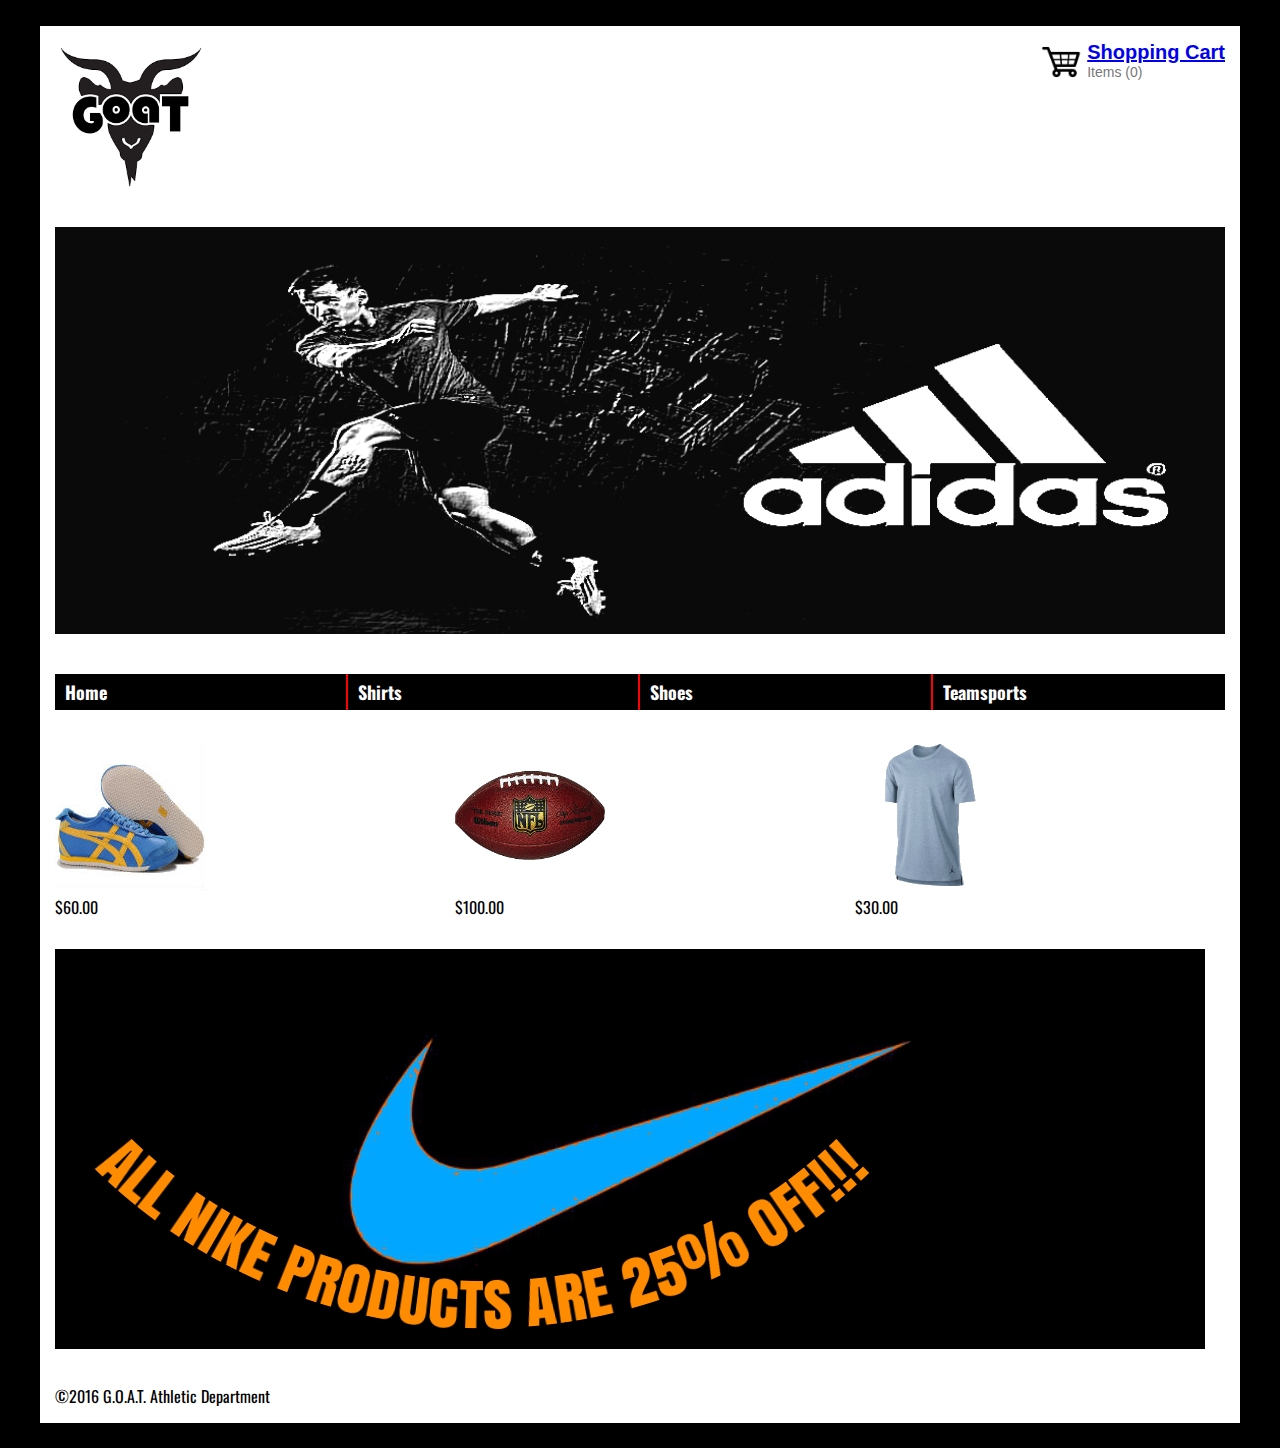
<file: index.html>
<!DOCTYPE html>

<html lang="en">
<head>
<title>G.O.A.T. Athletic Department: Home</title>
<link rel="icon" href="img/goat3.png">

<!-- Stylesheets -->
<link href='https://fonts.googleapis.com/css?family=Oswald:700' rel='stylesheet' type='text/css'>
<link rel="stylesheet" href="css/grid_6.css">
<link rel="stylesheet" href="css/main.css">
<link rel="stylesheet" href="css/cart.css">
<link rel="stylesheet" href="css/owl.carousel.css">
<link rel="stylesheet" href="css/owl.theme.default.css">
<meta name="viewport" content="width=device-width, initial-scale=1">

<meta charset="utf-8">
<meta name="viewport" content="width=device-width, initial-scale=1">

<meta charset="utf-8">
<meta name="viewport" content="width=device-width, initial-scale=1">
</head>

<body onload="loadCart()">

<header>
    
<div class="container">
    
    <div class="row">
        
        <div class="two-thirds static-mobile">
            <img src="img/goat3.png" alt="logo">
            
        </div>
        
        <div class="one-third">
<!-- begin cart link widget -->
<div id="cart_links">
    <a href="cart.html"><img class="cart_icon" src="img/cart_icon.png" alt="cart icon" /></a>
    <span class="cart_link"><a id="cart_link" href="cart.html">Shopping Cart</a></span> <br />
    <span class="item_count">Items (<span id="item_count">0</span>)</span>
    
</div>
<!-- end widget -->
            
        </div>
        
    </div>
    
    
</div>

</header>

<div class="container">
    
    <div class="row">
        
        <div class="full">
            
        <div id="my-carousel">
            <img src="img/carousel/messi.png" alt="full">
            <img src="img/carousel/us_nike.png" alt="usa">
            <img src="img/carousel/warp.png" alt="warp">
            
        </div>
        </div>
        
    </div>
    
     <div class="row">
        
        <div class="full">
            
    <nav>
        <div class="menu-toggle">
            <span class="icon-bar"></span>
            <span class="icon-bar"></span>
            <span class="icon-bar"></span> 
        </div>
        
        <ul class="main-nav">
        <li><a href="index.html">Home</a></li>
        <li><a href="shirts.html">Shirts</a></li>
        <li><a href="shoes.html">Shoes</a></li>
        <li><a href="teamsports.html">Teamsports</a></li>
        </ul>
    </nav>
            
        </div>
        
    </div>
    
    <div class="row">
        
        <div class="one-third">
            
            
            
            <a href="shoes.html"><img src="img/shoes/asics_gel.jpg" alt="shoe"></a>
            <br>
            $60.00
        </div>
        
         <div class="one-third">
            
            
            
            <a href="teamsports.html"><img src="img/teamsports/NFL-Football.png" alt="football"></a>
            <br>
            $100.00
        </div>
         
          <div class="one-third">
            
            
            
            <a href="shirts.html"><img src="img/shirts/jordan.png" alt="jordan"></a>
            <br>
            $30.00
        </div>
        
    </div>
    
</div>

<footer>
    
    <div class="container">
        
            <div class="row">
        
        <div class="full">
            
            
            <img src="img/carousel/nike2.png" alt="nike">
            
        </div>
        
    </div>
        
        <div class="row hide-mobile">
            
            <div class="full">
                
                
               &copy;2016 G.O.A.T. Athletic Department
                
                  
            </div>
        </div>

    
</footer>

<!-- javascript -->
<script src="js/cart.js"></script>
<script src="js/jquery-2.1.4.min.js"></script>
<script src="js/owl.carousel.min.js"></script>
<script>
    $('#my-carousel').owlCarousel({
        items : 1,
        margin : 15,
        loop : true,
        autoplay : true,
        autoplayHoverPause : true,
        dots : false,
        nav : false,
        autoplayTimeout : 2500
    })
</script>

</body>
</html>
</file>
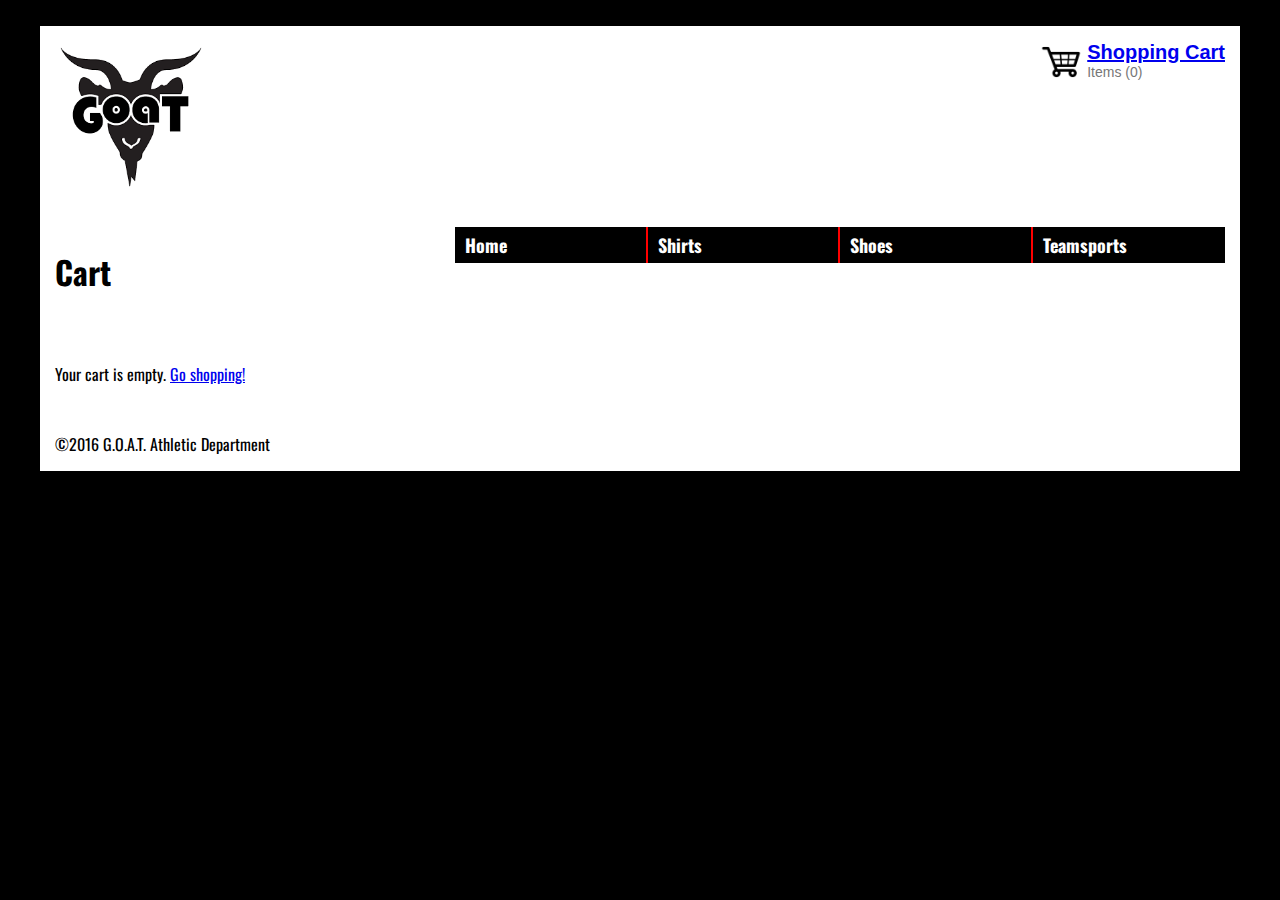
<file: cart.html>
<!DOCTYPE html>

<html lang="en">
<head>
<title>G.O.A.T. Athletic Department: Cart</title>
<link rel="icon" href="img/goat3.png">

<!-- Stylesheets -->
<link href='https://fonts.googleapis.com/css?family=Oswald:700' rel='stylesheet' type='text/css'>
<link rel="stylesheet" href="css/grid_6.css">
<link rel="stylesheet" href="css/main.css">
<link rel="stylesheet" href="css/cart.css">
<link rel="stylesheet" href="css/owl.carousel.css">
<link rel="stylesheet" href="css/owl.theme.default.css">
<meta name="viewport" content="width=device-width, initial-scale=1">

<meta charset="utf-8">
<meta name="viewport" content="width=device-width, initial-scale=1">

<meta charset="utf-8">
<meta name="viewport" content="width=device-width, initial-scale=1">

<meta charset="utf-8">
<meta name="viewport" content="width=device-width, initial-scale=1">
</head>

<body onload="loadCart()">

<header>
    
<div class="container">
    
    <div class="row">
        
        <div class="two-thirds static-mobile">
            <img src="img/goat3.png" alt="logo">
            
        </div>
        
        <div class="one-third">
            <!-- begin cart link widget -->
<div id="cart_links">
    <a href="cart.html"><img class="cart_icon" src="img/cart_icon.png" alt="cart icon" /></a>
    <span class="cart_link"><a id="cart_link" href="cart.html">Shopping Cart</a></span> <br />
    <span class="item_count">Items (<span id="item_count">0</span>)</span>
    
</div>
<!-- end widget -->
            
        </div>
        
    </div>
    
     <div class="row">
        
        <div class="one-third">
            
            <h1>Cart</h1>
            
        </div>
        
        <div class="two-thirds static-mobile">
           <nav>
        <ul class="main-nav">
        <li><a href="index.html">Home</a></li>
        <li><a href="shirts.html">Shirts</a></li>
        <li><a href="shoes.html">Shoes</a></li>
        <li><a href="teamsports.html">Teamsports</a></li>
        </ul>
    </nav>
        </div>
        
    </div>
    
</div>

</header>
    
<div class="container">
    
    <div class="row">
        
        <div class="full">
            
            <div id="cart"></div>
            
        </div>
        
    </div>
    
</div>

<footer>
    
    <div class="container">
        <div class="row hide-mobile">
            
             <div class="full">
                
                
               &copy;2016 G.O.A.T. Athletic Department
                
                  
            </div>
        </div>
    
</footer>

<!-- javascript -->
<script src="js/cart.js"></script>
<script src="js/jquery-2.1.4.min.js"></script>

</body>
</html>
</file>
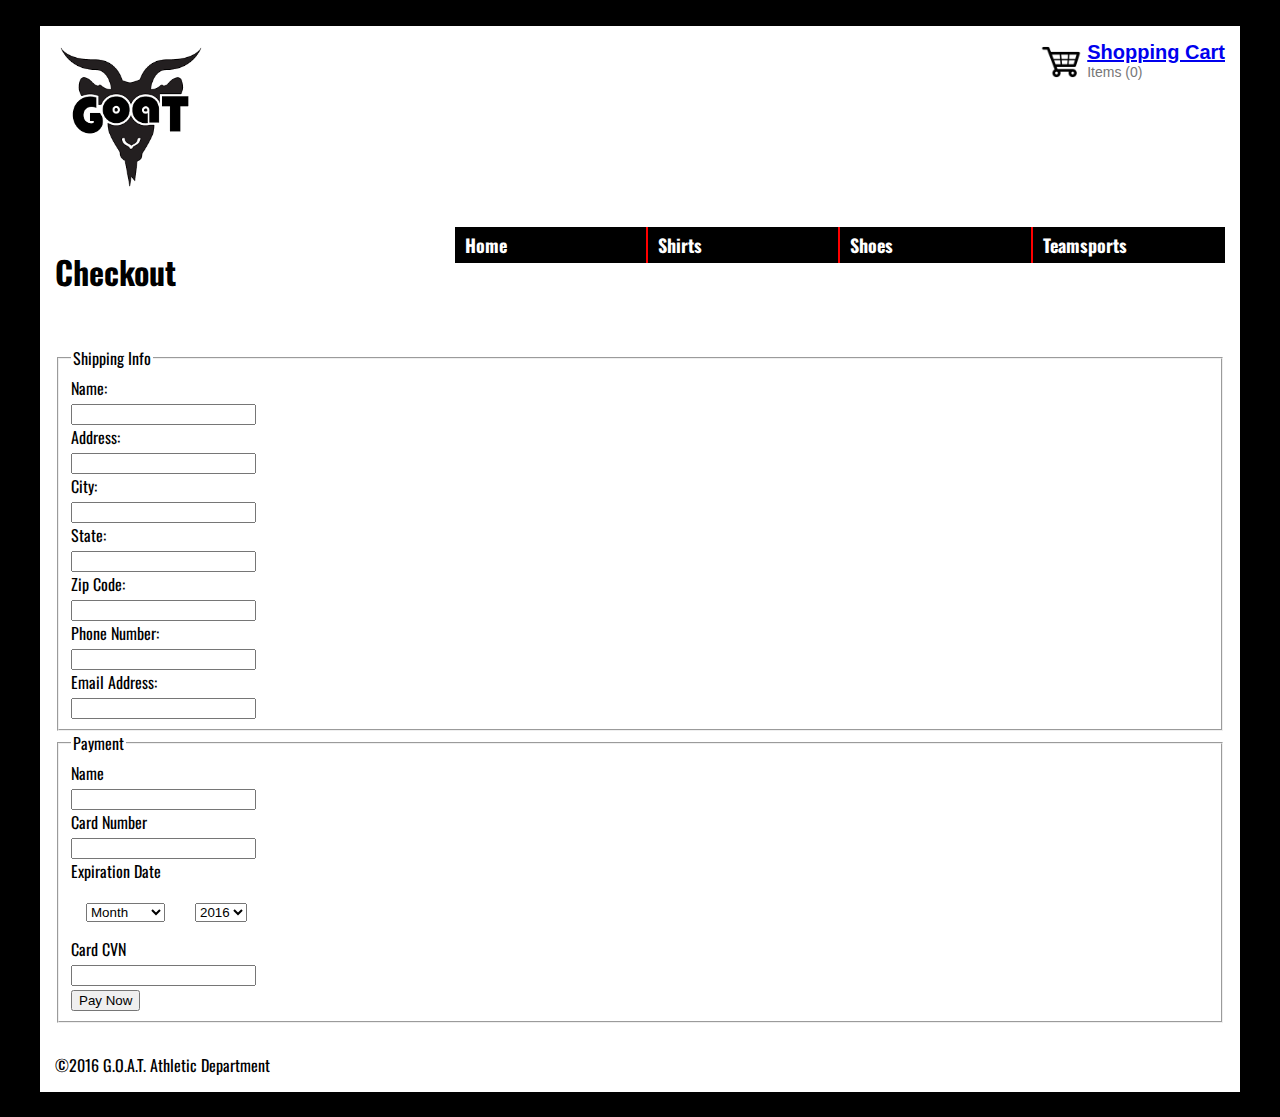
<file: checkout.html>
<!DOCTYPE html>

<html lang="en">
<head>
<title>G.O.A.T. Athletic Department: Checkout</title>
<link rel="icon" href="img/goat3.png">

<!-- Stylesheets -->
<link href='https://fonts.googleapis.com/css?family=Oswald:700' rel='stylesheet' type='text/css'>
<link rel="stylesheet" href="css/grid_6.css">
<link rel="stylesheet" href="css/main.css">
<link rel="stylesheet" href="css/cart.css">
<link rel="stylesheet" href="css/owl.carousel.css">
<link rel="stylesheet" href="css/owl.theme.default.css">
<meta name="viewport" content="width=device-width, initial-scale=1">

<meta charset="utf-8">
<meta name="viewport" content="width=device-width, initial-scale=1">

<meta charset="utf-8">
<meta name="viewport" content="width=device-width, initial-scale=1">

<meta charset="utf-8">
<meta name="viewport" content="width=device-width, initial-scale=1">
</head>

<body onload="loadCart()">

<header>
    
<div class="container">
    
    <div class="row">
        
        <div class="two-thirds static-mobile">
            <img src="img/goat3.png" alt="logo">
            
        </div>
        
        <div class="one-third">
            <!-- begin cart link widget -->
<div id="cart_links">
    <a href="cart.html"><img class="cart_icon" src="img/cart_icon.png" alt="cart icon" /></a>
    <span class="cart_link"><a id="cart_link" href="cart.html">Shopping Cart</a></span> <br />
    <span class="item_count">Items (<span id="item_count">0</span>)</span>
    
</div>
<!-- end widget -->
            
        </div>
        
    </div>
    
     <div class="row">
        
        <div class="one-third">
            
            <h1>Checkout</h1>
            
        </div>
        
        <div class="two-thirds static-mobile">
           <nav>
        <ul class="main-nav">
        <li><a href="index.html">Home</a></li>
        <li><a href="shirts.html">Shirts</a></li>
        <li><a href="shoes.html">Shoes</a></li>
        <li><a href="teamsports.html">Teamsports</a></li>
        </ul>
    </nav>
        </div>
        
    </div>
    
</div>

</header>
            
<div class="container">
    <div class="row">
        <div class="full">
            <div class="container">
                <form action="action_page.php">
                    <fieldset>
                        <legend>Shipping Info</legend>
                                Name:<br> <input type="text"  required><br>
                                Address:<br> <input type="text" required><br>
                                City:<br> <input type="text" required><br>
                                State:<br> <input type="text" required><br>
                                Zip Code:<br> <input type="text" pattern="(\d{5}([\-]\d{4})?)"required><br>
                                Phone Number:<br> <input type="text" required><br>
                                Email Address:<br> <input type="text" required><br>
                    </fieldset>
    
    <fieldset>
      <legend>Payment</legend>
      <div class="form-group">
        <label class="col-sm-3 control-label" for="card-holder-name" required>Name</label>
        <div class="col-sm-9">
          <input type="text" class="form-control" name="card-holder-name" id="card-holder-name" required>
        </div>
      </div>
      <div class="form-group">
        <label class="col-sm-3 control-label" for="card-number" required>Card Number</label>
        <div class="col-sm-9">
          <input type="text" class="form-control" name="card-number" id="card-number" required>
        </div>
      </div>
      <div class="form-group">
        <label class="col-sm-3 control-label" for="expiry-month" required>Expiration Date</label>
        <div class="col-sm-9">
          <div class="row">
            <div class="col-xs-3">
              <select class="form-control col-sm-2" name="expiry-month" id="expiry-month" required>
                <option>Month</option>
                <option value="01">Jan (01)</option>
                <option value="02">Feb (02)</option>
                <option value="03">Mar (03)</option>
                <option value="04">Apr (04)</option>
                <option value="05">May (05)</option>
                <option value="06">June (06)</option>
                <option value="07">July (07)</option>
                <option value="08">Aug (08)</option>
                <option value="09">Sep (09)</option>
                <option value="10">Oct (10)</option>
                <option value="11">Nov (11)</option>
                <option value="12">Dec (12)</option>
              </select>
            </div>
            <div class="col-xs-3">
              <select class="form-control" name="expiry-year">
                <option value="16">2016</option>
                <option value="17">2017</option>
                <option value="18">2018</option>
                <option value="19">2019</option>
                <option value="20">2020</option>
                <option value="21">2021</option>
                <option value="22">2022</option>
                <option value="23">2023</option>
              </select>
            </div>
          </div>
        </div>
      </div>
      <div class="form-group">
        <label class="col-sm-3 control-label" required>Card CVN</label>
        <div class="col-sm-3">
          <input type="text" class="form-control" required>
        </div>
      </div>
      <div class="form-group">
        <div class="col-sm-offset-3 col-sm-9">
          <a href="thanks.html"><button type="button" class="btn btn-success" required>Pay Now</button></a>
        </div>
      </div>
    </fieldset>
  </form>
</div>
        </div>
    </div>
</div>
            
        </div>
        
</div>

<footer>
    
    <div class="container">
<div class="row hide-mobile">
            
             <div class="full">
                
                
               &copy;2016 G.O.A.T. Athletic Department
                
                  
            </div>
        </div>
    
</footer>

<!-- javascript -->
<script src="js/cart.js"></script>
<script src="js/jquery-2.1.4.min.js"></script>

</body>
</html>
</file>
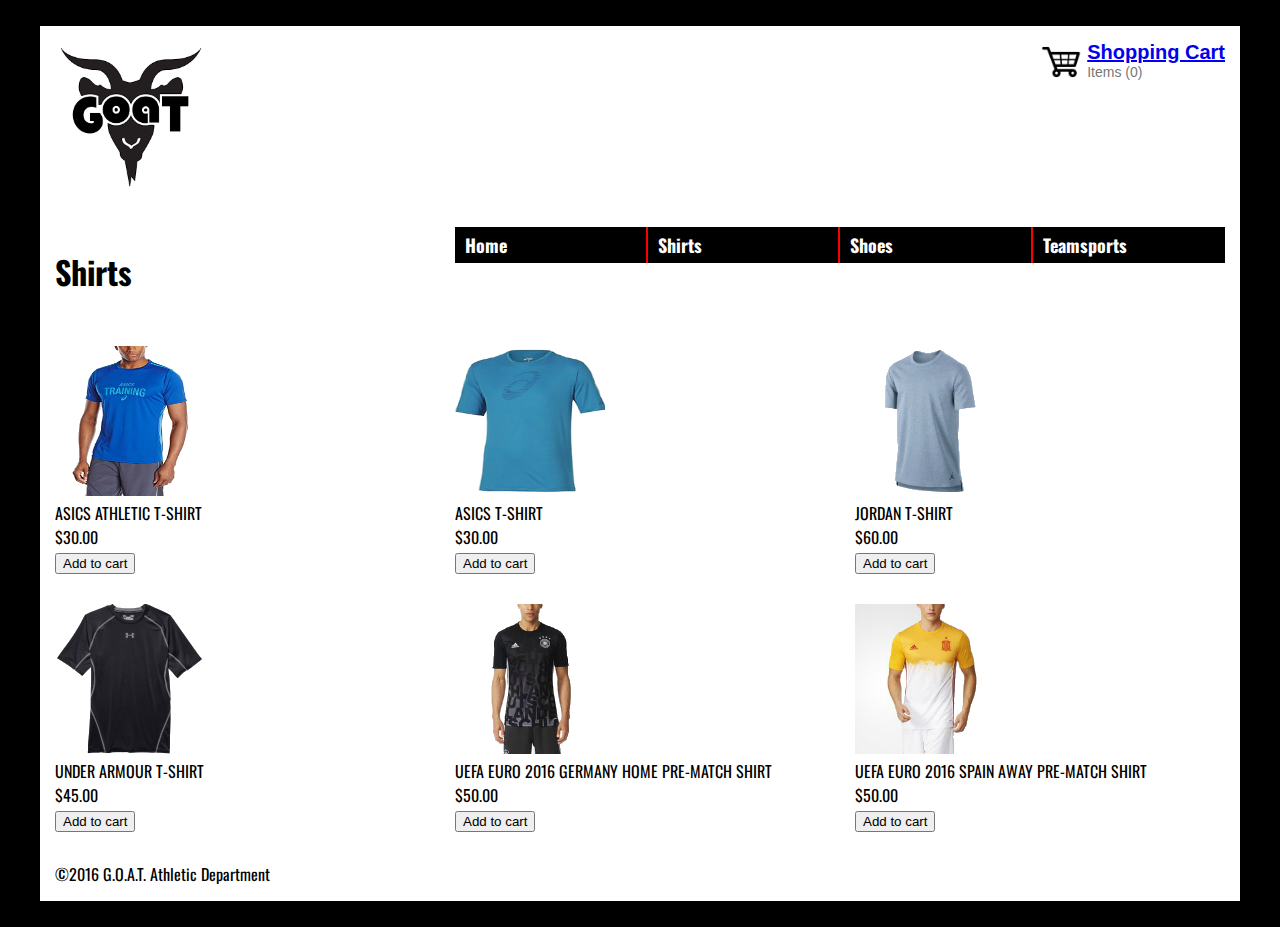
<file: shirts.html>
<!DOCTYPE html>

<html lang="en">
<head>
<title>G.O.A.T. Athletic Department: Shirts</title>
<link rel="icon" href="img/goat3.png">

<!-- Stylesheets -->
<link href='https://fonts.googleapis.com/css?family=Oswald:700' rel='stylesheet' type='text/css'>
<link rel="stylesheet" href="css/grid_6.css">
<link rel="stylesheet" href="css/main.css">
<link rel="stylesheet" href="css/cart.css">
<link rel="stylesheet" href="css/owl.carousel.css">
<link rel="stylesheet" href="css/owl.theme.default.css">
<meta name="viewport" content="width=device-width, initial-scale=1">

<meta charset="utf-8">
<meta name="viewport" content="width=device-width, initial-scale=1">

<meta charset="utf-8">
<meta name="viewport" content="width=device-width, initial-scale=1">

<meta charset="utf-8">
<meta name="viewport" content="width=device-width, initial-scale=1">
</head>

<body onload="loadCart()">

<header>
    
<div class="container">
    
    <div class="row">
        
        <div class="two-thirds static-mobile">
           <img src="img/goat3.png" alt="logo">
            
        </div>
        
         <div class="one-third">
            <!-- begin cart link widget -->
<div id="cart_links">
    <a href="cart.html"><img class="cart_icon" src="img/cart_icon.png" alt="cart icon" /></a>
    <span class="cart_link"><a id="cart_link" href="cart.html">Shopping Cart</a></span> <br />
    <span class="item_count">Items (<span id="item_count">0</span>)</span>
    
</div>
<!-- end widget -->
            
        </div>
        
    </div>
    
     <div class="row">
        
        <div class="one-third">
            <h1>Shirts</h1>
            
        </div>
        
        <div class="two-thirds static-mobile">
           <nav>
        <ul class="main-nav">
        <li><a href="index.html">Home</a></li>
        <li><a href="shirts.html">Shirts</a></li>
        <li><a href="shoes.html">Shoes</a></li>
        <li><a href="teamsports.html">Teamsports</a></li>
        </ul>
    </nav>
        </div>
        
    </div>
    
</div>

</header>
    
    <div class="container">
    
    <div class="row">
        
        <div class="one-third">
            
            
            
            <img src="img/shirts/asics_shirt.png" alt="asicsshirt">
            <br>
            ASICS ATHLETIC T-SHIRT
            <br>
            $30.00
            <br>
            <input type="button" onclick="addToCart('asicsshirt')" value="Add to cart">
        </div>
        
         <div class="one-third">
            
            
            
            <img src="img/shirts/asics_shirt1.png" alt="asicsshirts">
            <br>
            ASICS T-SHIRT
            <br>
            $30.00
            <br>
            <input type="button" onclick="addToCart('asicst-shirt')" value="Add to cart">
        </div>
         
          <div class="one-third">
            
            
            
            <img src="img/shirts/jordan.png" alt="jordanshirt">
            <br>
            JORDAN T-SHIRT
            <br>
            $60.00
            <br>
            <input type="button" onclick="addToCart('jordant')" value="Add to cart">
        </div>
        
    </div>
    
</div>
<div class="container">
    <div class="row">
        
        <div class="one-third">
            
            
            
            <img src="img/shirts/ua.png" alt="underarmourt">
            <br>
            UNDER ARMOUR T-SHIRT
            <br>
            $45.00
            <br>
            <input type="button" onclick="addToCart('ua')" value="Add to cart">
        </div>
        
         <div class="one-third">
            
            
            
            <img src="img/shirts/adidas.png" alt="GermanyAdid">
            <br>
            UEFA EURO 2016 GERMANY HOME PRE-MATCH SHIRT
            <br>
            $50.00
            <br>
            <input type="button" onclick="addToCart('adidasshirt')" value="Add to cart">
        </div>
         
          <div class="one-third">
            
            
            
            <img src="img/shirts/spain.png" alt="spain">
            <br>
            UEFA EURO 2016 SPAIN AWAY PRE-MATCH SHIRT
            <br>
            $50.00
            <br>
            <input type="button" onclick="addToCart('adidasspain')" value="Add to cart">
        </div>
        
    </div>
    
</div>



<footer>
    
    <div class="container">
       <div class="row hide-mobile">
            
             <div class="full">
                
                
               &copy;2016 G.O.A.T. Athletic Department
                
                  
            </div>
        </div>
    
</footer>

<!-- javascript -->
<script src="js/cart.js"></script>
<script src="js/jquery-2.1.4.min.js"></script>

</body>
</html>
</file>
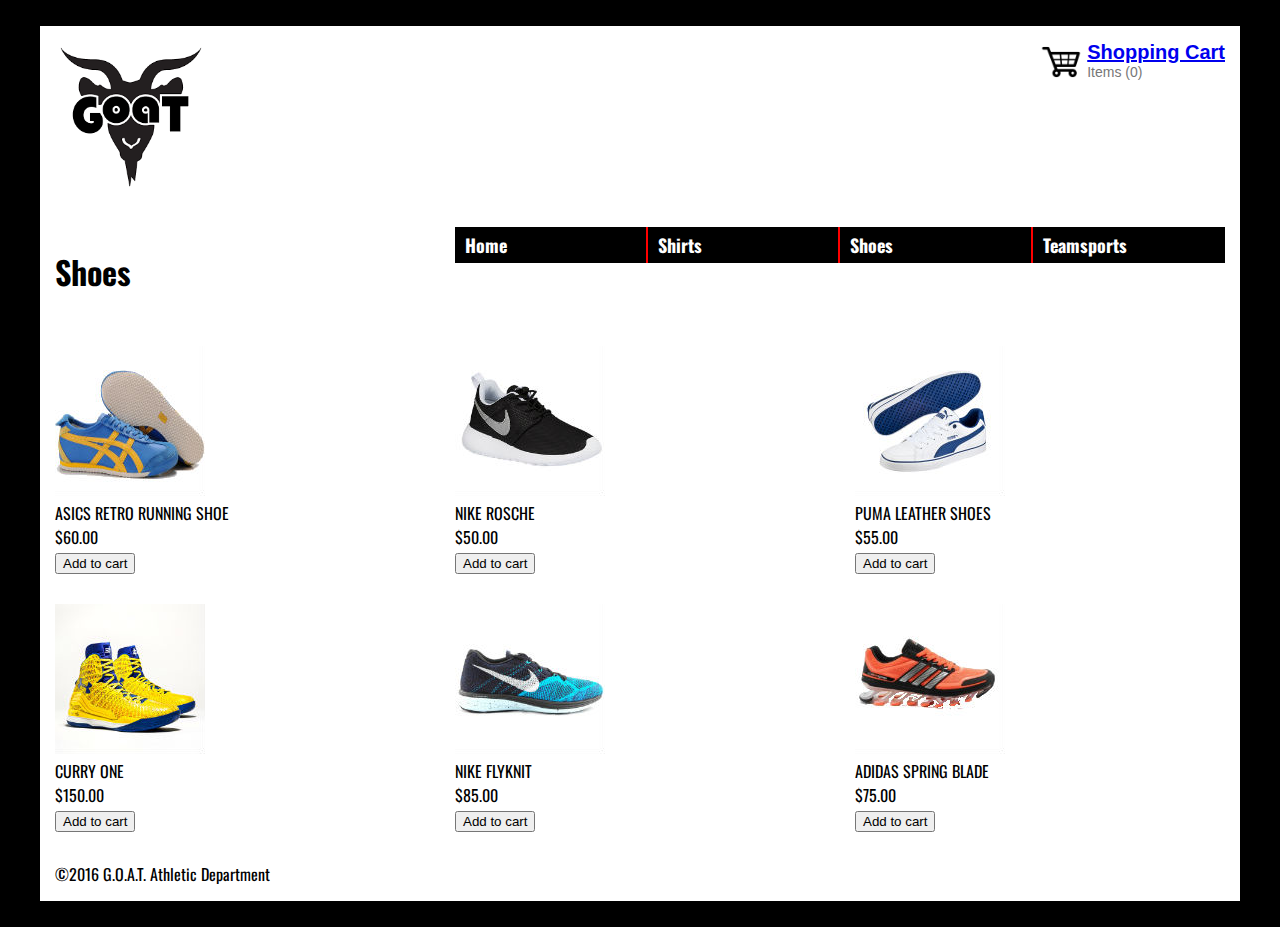
<file: shoes.html>
<!DOCTYPE html>

<html lang="en">
<head>
<title>G.O.A.T. Athletic Department: Shoes</title>
<link rel="icon" href="img/goat3.png">

<!-- Stylesheets -->
<link href='https://fonts.googleapis.com/css?family=Oswald:700' rel='stylesheet' type='text/css'>
<link rel="stylesheet" href="css/grid_6.css">
<link rel="stylesheet" href="css/main.css">
<link rel="stylesheet" href="css/cart.css">
<link rel="stylesheet" href="css/owl.carousel.css">
<link rel="stylesheet" href="css/owl.theme.default.css">
<meta name="viewport" content="width=device-width, initial-scale=1">

<meta charset="utf-8">
<meta name="viewport" content="width=device-width, initial-scale=1">

<meta charset="utf-8">
<meta name="viewport" content="width=device-width, initial-scale=1">

<meta charset="utf-8">
<meta name="viewport" content="width=device-width, initial-scale=1">
</head>

<body onload="loadCart()">

<header>
    
<div class="container">
    
    <div class="row">
        
        <div class="two-thirds static-mobile">
           <img src="img/goat3.png" alt="logo">
            
        </div>
        
         <div class="one-third">
            <!-- begin cart link widget -->
<div id="cart_links">
    <a href="cart.html"><img class="cart_icon" src="img/cart_icon.png" alt="cart icon" /></a>
    <span class="cart_link"><a id="cart_link" href="cart.html">Shopping Cart</a></span> <br />
    <span class="item_count">Items (<span id="item_count">0</span>)</span>
    
</div>
<!-- end widget -->
            
        </div>
        
    </div>
    
     <div class="row">
        
        <div class="one-third">
            <h1>Shoes</h1>
            
        </div>
        
        <div class="two-thirds static-mobile">
           <nav>
        <ul class="main-nav">
        <li><a href="index.html">Home</a></li>
        <li><a href="shirts.html">Shirts</a></li>
        <li><a href="shoes.html">Shoes</a></li>
        <li><a href="teamsports.html">Teamsports</a></li>
        </ul>
    </nav>
        </div>
        
    </div>
    
</div>

</header>
    
    <div class="container">
    
    <div class="row">
        
        <div class="one-third">
            
            
            
            <img src="img/shoes/asics_gel.jpg" alt="food">
            <br>
            ASICS RETRO RUNNING SHOE
            <br>
            $60.00
            <br>
            <input type="button" onclick="addToCart('asics')" value="Add to cart">
        </div>
        
         <div class="one-third">
            
            
            
            <img src="img/shoes/nike_home.jpg" alt="food1">
            <br>
            NIKE ROSCHE
            <br>
            $50.00
            <br>
            <input type="button" onclick="addToCart('rosche')" value="Add to cart">
        </div>
         
          <div class="one-third">
            
            
            
            <img src="img/shoes/puma.jpg" alt="food2">
            <br>
            PUMA LEATHER SHOES
            <br>
            $55.00
            <br>
            <input type="button" onclick="addToCart('pumalow')" value="Add to cart">
        </div>
        
    </div>
    
</div>
<div class="container">
    <div class="row">
        
        <div class="one-third">
            
            
            
            <img src="img/shoes/sc30.jpg" alt="food">
            <br>
            CURRY ONE
            <br>
            $150.00
            <br>
            <input type="button" onclick="addToCart('sc30')" value="Add to cart">
        </div>
        
         <div class="one-third">
            
            
            
            <img src="img/shoes/flyknit.jpg" alt="food1">
            <br>
            NIKE FLYKNIT
            <br>
            $85.00
            <br>
            <input type="button" onclick="addToCart('nikefly')" value="Add to cart">
        </div>
         
          <div class="one-third">
            
            
            
            <img src="img/shoes/adidas.jpg" alt="food2">
            <br>
            ADIDAS SPRING BLADE
            <br>
            $75.00
            <br>
            <input type="button" onclick="addToCart('adidsb')" value="Add to cart">
        </div>
        
    </div>
    
</div>



<footer>
    
    <div class="container">
        <div class="row hide-mobile">
            
           <div class="full">
                
                
               &copy;2016 G.O.A.T. Athletic Department
                
                  
            </div>
        </div>
    
</footer>

<!-- javascript -->
<script src="js/cart.js"></script>
<script src="js/jquery-2.1.4.min.js"></script>

</body>
</html>
</file>
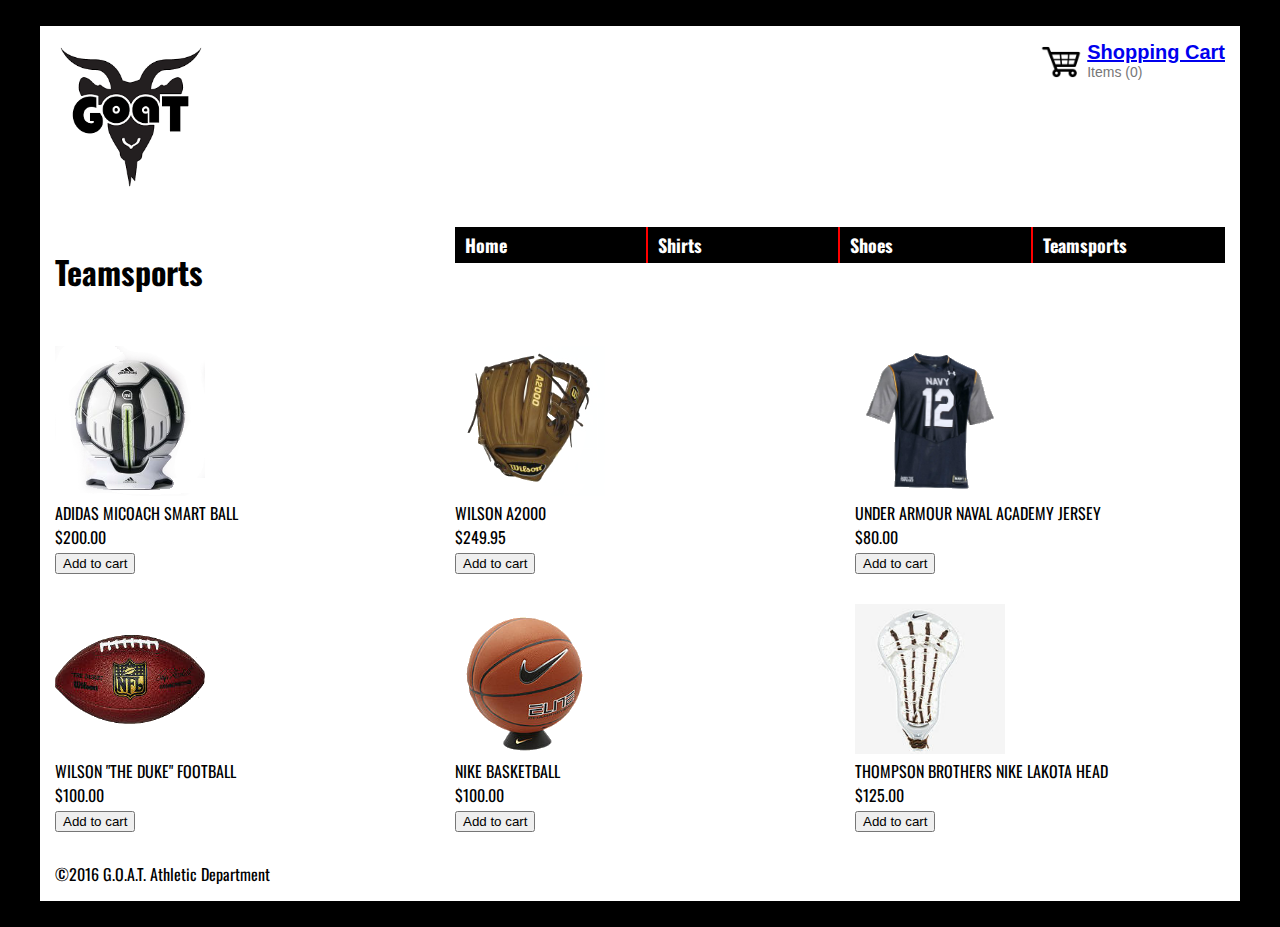
<file: teamsports.html>
<!DOCTYPE html>

<html lang="en">
<head>
<title>G.O.A.T. Athletic Department: Teamsports</title>
<link rel="icon" href="img/goat3.png">

<!-- Stylesheets -->
<link href='https://fonts.googleapis.com/css?family=Oswald:700' rel='stylesheet' type='text/css'>
<link rel="stylesheet" href="css/grid_6.css">
<link rel="stylesheet" href="css/main.css">
<link rel="stylesheet" href="css/cart.css">
<link rel="stylesheet" href="css/owl.carousel.css">
<link rel="stylesheet" href="css/owl.theme.default.css">
<meta name="viewport" content="width=device-width, initial-scale=1">

<meta charset="utf-8">
<meta name="viewport" content="width=device-width, initial-scale=1">

<meta charset="utf-8">
<meta name="viewport" content="width=device-width, initial-scale=1">

<meta charset="utf-8">
<meta name="viewport" content="width=device-width, initial-scale=1">
</head>

<body onload="loadCart()">

<header>
    
<div class="container">
    
    <div class="row">
        
        <div class="two-thirds static-mobile">
           <img src="img/goat3.png" alt="logo">
            
        </div>
        
         <div class="one-third">
            <!-- begin cart link widget -->
<div id="cart_links">
    <a href="cart.html"><img class="cart_icon" src="img/cart_icon.png" alt="cart icon" /></a>
    <span class="cart_link"><a id="cart_link" href="cart.html">Shopping Cart</a></span> <br />
    <span class="item_count">Items (<span id="item_count">0</span>)</span>
    
</div>
<!-- end widget -->
            
        </div>
        
    </div>
    
     <div class="row">
        
        <div class="one-third">
            <h1>Teamsports</h1>
            
        </div>
        
        <div class="two-thirds static-mobile">
           <nav>
        <ul class="main-nav">
        <li><a href="index.html">Home</a></li>
        <li><a href="shirts.html">Shirts</a></li>
        <li><a href="shoes.html">Shoes</a></li>
        <li><a href="teamsports.html">Teamsports</a></li>
        </ul>
    </nav>
        </div>
        
    </div>
    
</div>

</header>
    
    <div class="container">
    
    <div class="row">
        
        <div class="one-third">
            
            
            
            <img src="img/teamsports/adidasball.png" alt="adidasball">
            <br>
            ADIDAS MICOACH SMART BALL
            <br>
            $200.00
            <br>
            <input type="button" onclick="addToCart('micoach')" value="Add to cart">
        </div>
        
         <div class="one-third">
            
            
            
            <img src="img/teamsports/wilson.png" alt="a2000">
            <br>
            WILSON A2000
            <br>
            $249.95
            <br>
            <input type="button" onclick="addToCart('wilson')" value="Add to cart">
        </div>
         
          <div class="one-third">
            
            
            
            <img src="img/teamsports/navyj.png" alt="navy jersey">
            <br>
            UNDER ARMOUR NAVAL ACADEMY JERSEY
            <br>
            $80.00
            <br>
            <input type="button" onclick="addToCart('navy')" value="Add to cart">
        </div>
        
    </div>
    
</div>
<div class="container">
    <div class="row">
        
        <div class="one-third">
            
            
            
            <img src="img/teamsports/NFL-Football.png" alt="underarmourt">
            <br>
            WILSON "THE DUKE" FOOTBALL
            <br>
            $100.00
            <br>
            <input type="button" onclick="addToCart('football')" value="Add to cart">
        </div>
        
         <div class="one-third">
            
            
            
            <img src="img/teamsports/nikebball.png" alt="Nike Basketball">
            <br>
            NIKE BASKETBALL
            <br>
            $100.00
            <br>
            <input type="button" onclick="addToCart('nike')" value="Add to cart">
        </div>
         
          <div class="one-third">
            
            
            
            <img src="img/teamsports/thmp.png" alt="lacrosse">
            <br>
            THOMPSON BROTHERS NIKE LAKOTA HEAD
            <br>
            $125.00
            <br>
            <input type="button" onclick="addToCart('lacrosse')" value="Add to cart">
        </div>
        
    </div>
    
</div>



<footer>
    
    <div class="container">
        <div class="row hide-mobile">
            
            <div class="full">
                
                
               &copy;2016 G.O.A.T. Athletic Department
                
                  
            </div>
        </div>
    
</footer>

<!-- javascript -->
<script src="js/cart.js"></script>
<script src="js/jquery-2.1.4.min.js"></script>

</body>
</html>
</file>
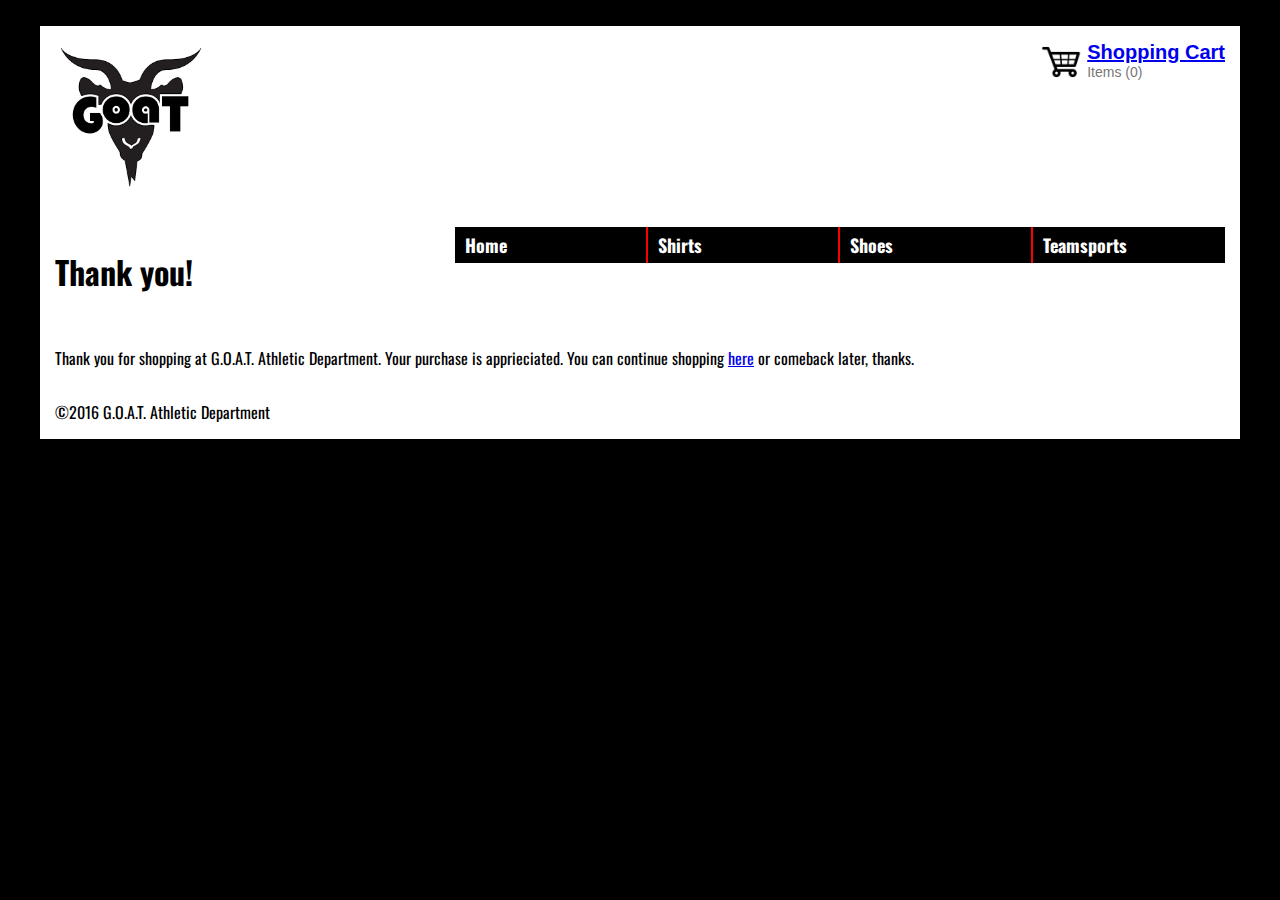
<file: thanks.html>
<!DOCTYPE html>

<html lang="en">
<head>
<title>G.O.A.T. Athletic Department: Thanks</title>
<link rel="icon" href="img/goat3.png">

<!-- Stylesheets -->
<link href='https://fonts.googleapis.com/css?family=Oswald:700' rel='stylesheet' type='text/css'>
<link rel="stylesheet" href="css/grid_6.css">
<link rel="stylesheet" href="css/main.css">
<link rel="stylesheet" href="css/cart.css">
<link rel="stylesheet" href="css/owl.carousel.css">
<link rel="stylesheet" href="css/owl.theme.default.css">
<meta name="viewport" content="width=device-width, initial-scale=1">

<meta charset="utf-8">
<meta name="viewport" content="width=device-width, initial-scale=1">

<meta charset="utf-8">
<meta name="viewport" content="width=device-width, initial-scale=1">

<meta charset="utf-8">
<meta name="viewport" content="width=device-width, initial-scale=1">
</head>

<body onload="loadCart()">

<header>
    
<div class="container">
    
    <div class="row">
        
        <div class="two-thirds static-mobile">
           <img src="img/goat3.png" alt="logo">
            
        </div>
        
         <div class="one-third">
            <!-- begin cart link widget -->
<div id="cart_links">
    <a href="cart.html"><img class="cart_icon" src="img/cart_icon.png" alt="cart icon" /></a>
    <span class="cart_link"><a id="cart_link" href="cart.html">Shopping Cart</a></span> <br />
    <span class="item_count">Items (<span id="item_count">0</span>)</span>
    
</div>
<!-- end widget -->
            
        </div>
        
    </div>
    
     <div class="row">
        
        <div class="one-third">
            <h1>Thank you!</h1>
            
        </div>
        
        <div class="two-thirds static-mobile">
           <nav>
        <ul class="main-nav">
        <li><a href="index.html">Home</a></li>
        <li><a href="shirts.html">Shirts</a></li>
        <li><a href="shoes.html">Shoes</a></li>
        <li><a href="teamsports.html">Teamsports</a></li>
        </ul>
    </nav>
        </div>
        
    </div>
    
</div>

</header>
    
<div class="container">
    
<div class="row">
    
    <div class="full">
        
      Thank you for shopping at G.O.A.T. Athletic Department. Your purchase is apprieciated. You can continue shopping <a href="index.html">here</a> or comeback later, thanks.  
        
    </div>
    
</div>   
    
</div>



<footer>
    
    <div class="container">
        <div class="row hide-mobile">
            
            <div class="full">
                
                
               &copy;2016 G.O.A.T. Athletic Department
                
                  
            </div>
        </div>
    
</footer>

<!-- javascript -->
<script src="js/cart.js"></script>
<script src="js/jquery-2.1.4.min.js"></script>

</body>
</html>
</file>
<file: css/grid_6.css>
/*** layout styles ***/

html {
    box-sizing: border-box;
}

*, *:before, *:after {
    box-sizing: inherit;
    
    /* technique from https://css-tricks.com/box-sizing/ */
}

body {
    margin: 0;
    padding: 0;
}

.container {
    background-color: #FFFFFF;
    margin: 0 auto;
    max-width: 1200px;
}

.row {
    display: flex;
    flex-direction: row;
    flex-wrap: wrap;
}

.row > * {
    /* The border is just to visualize columns during layout. Remove in finished site. */
   

    padding: 15px;
    position: relative;
}

.one-sixth {
    width: 16.666666%;
}

.one-fifth {
    width: 20%;
}

.one-fourth {
    width: 25%;
}

.one-third {
    width: 33.333333%;
}

.two-fifths {
    width: 40%;
}

.one-half {
    width: 50%;
}

.two-thirds {
    width: 66.666666%;
}

.three-fifths {
    width: 60%;
}

.three-fourths {
    width: 75%;
}

.four-fifths {
    width: 80%;
}

.five-sixths {
    width: 83.333333%
}

.full {
    width: 100%;
}


/* navbar styles */

.navbar {
    background-color: #BBBBBB;
}

.navbar ul {
    display: flex;
    flex-direction: row;
    list-style: none;
    margin: 0;
    padding: 0;
}

.navbar li {
    border-right: 1px solid #777777;
}

.navbar li:last-child {
    border: none;
}

.navbar a:link, .navbar a:visited {
    display: block;
    padding: 5px 10px;
    text-align: center;
    text-decoration: none;
}

.navbar a:hover, .navbar a:active {
    background-color: #777777;
}


/* other helper classes */

.right {
    float: right;
    margin-right: 10px;
    margin-bottom: 10px;
}

.left {
    float: left;
    margin-left: 10px;
    margin-bottom: 10px;
}

.center {
    display: block;
    margin: 0 auto;
}

.upper-left,
.upper-right,
.lower-right,
.lower-left {
    position: absolute;
    margin: 0;
}

.upper-left {
    top: 15px;
    left: 15px;
}

.upper-right {
    top: 15px;
    right: 15px;
}

.lower-right {
    bottom: 15px;
    right: 15px;
}

.lower-left {
    bottom: 15px;
    left: 15px;
}


/* media queries */ 

@media screen and (max-width: 600px)
{

    .one-sixth,
    .one-fifth,
    .one-fourth,
    .one-third,
    .two-fifths,
    .one-half,
    .three-fifths,
    .two-thirds,
    .four-fifths,
    .five-sixths,
    .full {
        padding: 10px;
        width: 100%;
    } 

    .hide-mobile {
        display: none;
    }
    
    .static-mobile {
        position: static;
    }
}

@media (min-width: 601px)
{
    .hide-desktop {
        display: none;
    }
    
    .static-desktop {
        position: static;
    }
}
</file>
<file: css/main.css>
/*** sectioning elements ***/

body {
    background-color: #000000;
    padding: 2%;
    font-family: 'Oswald', sans-serif;

}

header {
    

}

div.container {
    background-color: #FFFFFF;
    
    margin: 0 auto;
}

div.columns {
    display: flex;
    flex-direction: row;
}

main {
    /* I wouldn't recommend applying any styles to this
       section as the 'main' element is not supported
       in all browsers yet. */
}

footer {

}

nav {
    background-color: #000000;
}

section {

}

aside {

}
/***Nav Styles***/
nav ul {
    display: flex;
    flex-direction: row;
    list-style: none;
    margin: 0;
    padding: 0;
    justify-content: center;
}

nav li {
    border-right: 2px solid #FF0000;
    width: 25%;
}

nav li:last-child {
    border: none;
}

nav a:link, nav a:visited {
    display: block;
    padding: 5px 10px 5px 10px;
    color: #FFFFFF;
    font-size: 18px;
    font-weight: bold;
    text-decoration: none;
}

nav a:hover, nav a:active {
    background-color: #FF0000;
}

/**** base styles ***/

h1 {

}

h2 {

}

h3 {

}

h4 {

}

h5 {

}

h6 {

}

p {

}

blockquote {

}

ol {

}

ul {

}

li {

}

table {

}

tr {

}

th {

}

td {

}


/*** image styles ***/

img.margin  {
    margin-right: inherit;
    padding-right: 10%;
    padding-left: 10%;
    padding-top: 15%;
    
}


/*** link styles ***/

a:link {

}

a:visited {

}

a:hover {

}

a:active {

}


/*** form styles (coming soon) ***/
</file>
<file: css/cart.css>
/**
 * Copyright (c) 2015 Jon Cooper
 *
 * This file is part of js-cart.
 *
 * Documentation, related files, and licensing can be found at
 *
 *     <https://github.com/joncoop/js-cart>.
 */

 /******** cart styles ********/

div#cart {

}

#cart form {
    margin-bottom: 20px;
    overflow: auto;
}

#cart table {
    background-color: #FFFFFF;
    border-spacing: 0;
    margin-bottom: 10px;
    width: 100%;
}

#cart tr {

}

#cart th, #cart td {
  border-bottom: 1px solid #CCCCCC;
  padding: 5px;
  text-align: center;
}

#cart th {

}

#cart td {

}

#cart tr.column-headings {
  background-color: #666666;
  color: #FFFFFF;
}

#cart tr.item {

}

#cart tr.subtotal {

}

#cart tr.tax {

}

#cart tr.shipping {

}

#cart tr.total {

}

#cart th.shipping {
    text-align: right;
}

#cart th.subtotal {
    text-align: right;
}

#cart th.tax {
    text-align: right;
}

#cart th.total {
    text-align: right;
}

#cart span.item_id {
    color: #555555;
    font-size: 80%;
    font-style: italic;
}

#cart td.item_name {
    text-align: left;
}

#cart td.item_price {

}

#cart td.item_total {

}

#cart td.shipping {
    font-weight: bold;
}

#cart td.subtotal {
    font-weight: bold;
}

#cart td.tax {
    font-weight: bold;
}

#cart td.total {
    font-weight: bold;
}

#cart div.buttons {
    text-align: right;
}

#cart input[type=button], #cart input[type=submit] {
  border: 1px solid #666666;
  font-weight: bold;
  margin: 5px;
  padding: 5px;
  text-align: center;
  width: 80px;
}

#cart input[type=text] {
    text-align: center;
}

#cart input[type=button] {
    background-color: #DDDDDD;
}

#cart input[type=button]:hover {
    background-color: #AAAAAA;
}

#cart input[type=submit] {
    background-color: #DDDDDD;
}

#cart input[type=submit]:hover {
    background-color: #AAAAAA;
}

/******** widget styles ********/

div#cart_links {
    float: right;
    font-family: sans-serif;
}

img.cart_icon {
    border: none;
    float: left;
    height: 42px;
    margin-right: 5px;
}

.cart_link {
    font-size: 20px;
    font-weight: bold;
}

.item_count {
    color: #777777;
    font-size: 14px;
    float: left;
}

.checkout_link {
    float: right;
    font-size: 14px;
    font-weight: bold;
}
</file>
